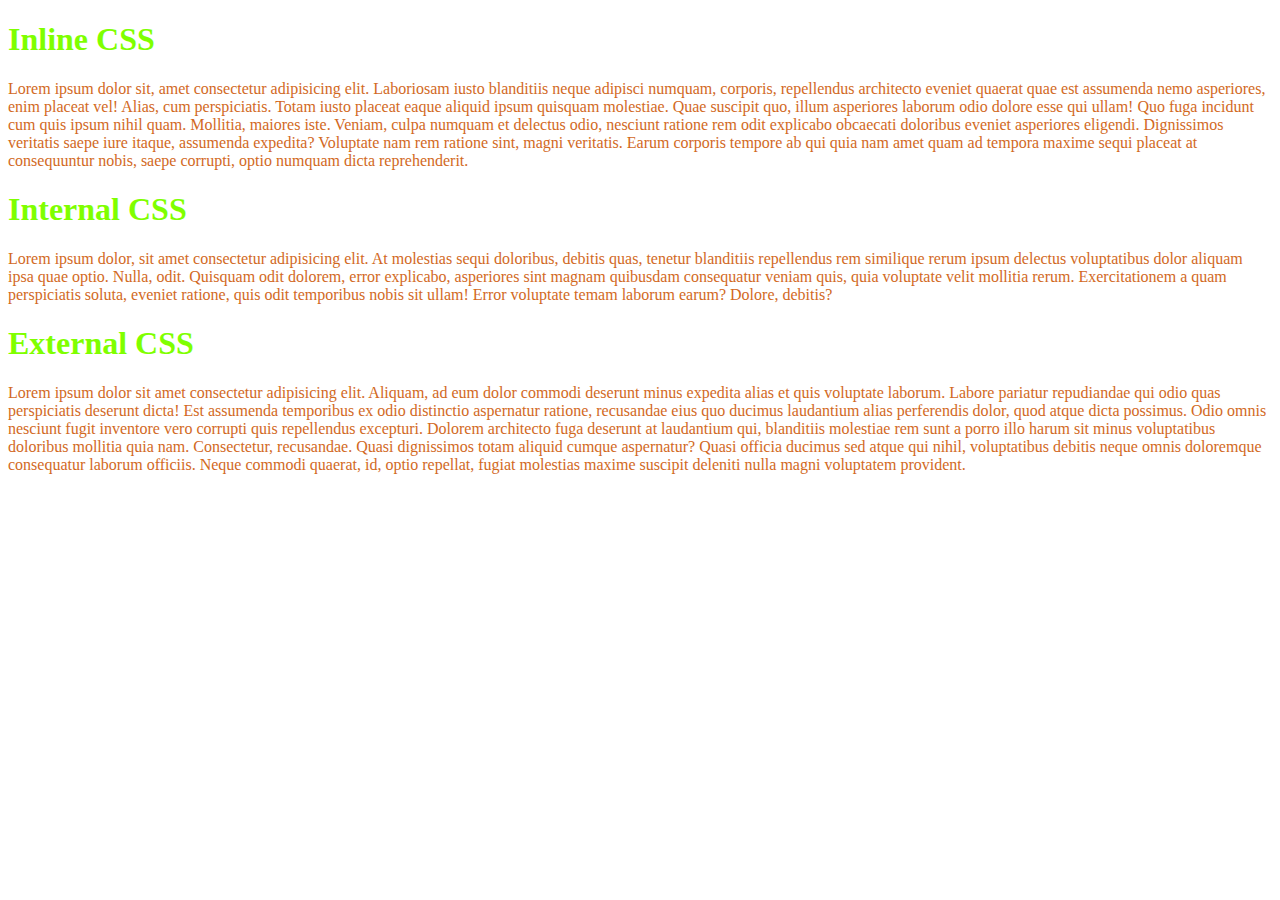
<file: index.html>
<!DOCTYPE html>
<html lang="en">
<head>
    <meta charset="UTF-8">
    <meta name="viewport" content="width=device-width, initial-scale=1.0">
    <title>Document</title>
    <link rel="stylesheet" href="external.css">
</head>
<body>
    <h1>Inline CSS</h1>
    <p>Lorem ipsum dolor sit, amet consectetur adipisicing elit. Laboriosam iusto blanditiis neque adipisci numquam, corporis, repellendus architecto eveniet quaerat quae est assumenda nemo asperiores, enim placeat vel! Alias, cum perspiciatis.
    Totam iusto placeat eaque aliquid ipsum quisquam molestiae. Quae suscipit quo, illum asperiores laborum odio dolore esse qui ullam! Quo fuga incidunt cum quis ipsum nihil quam. Mollitia, maiores iste.
    Veniam, culpa numquam et delectus odio, nesciunt ratione rem odit explicabo obcaecati doloribus eveniet asperiores eligendi. Dignissimos veritatis saepe iure itaque, assumenda expedita? Voluptate nam rem ratione sint, magni veritatis.
    Earum corporis tempore ab qui quia nam amet quam ad tempora maxime sequi placeat at consequuntur nobis, saepe corrupti, optio numquam dicta  reprehenderit.</p>
    <h1>Internal CSS</h1>
    <p>Lorem ipsum dolor, sit amet consectetur adipisicing elit. At molestias sequi doloribus, debitis quas, tenetur blanditiis repellendus rem similique rerum ipsum delectus voluptatibus dolor aliquam ipsa quae optio. Nulla, odit.
    Quisquam odit dolorem, error explicabo, asperiores sint magnam quibusdam consequatur veniam quis, quia voluptate velit mollitia rerum. Exercitationem a quam perspiciatis soluta, eveniet ratione, quis odit temporibus nobis sit ullam!
    Error voluptate temam laborum earum? Dolore, debitis?</p>
    <h1>External CSS</h1>
    <p>Lorem ipsum dolor sit amet consectetur adipisicing elit. Aliquam, ad eum dolor commodi deserunt minus expedita alias et quis voluptate laborum. Labore pariatur repudiandae qui odio quas perspiciatis deserunt dicta!
    Est assumenda temporibus ex odio distinctio aspernatur ratione, recusandae eius quo ducimus laudantium alias perferendis dolor, quod atque dicta possimus. Odio omnis nesciunt fugit inventore vero corrupti quis repellendus excepturi.
    Dolorem architecto fuga deserunt at laudantium qui, blanditiis molestiae rem sunt a porro illo harum sit minus voluptatibus doloribus mollitia quia nam. Consectetur, recusandae. Quasi dignissimos totam aliquid cumque aspernatur?
    Quasi officia ducimus sed atque qui nihil, voluptatibus debitis neque omnis doloremque consequatur laborum officiis. Neque commodi quaerat, id, optio repellat, fugiat molestias maxime suscipit deleniti nulla magni voluptatem provident.</p>
</body>
</html>
</file>
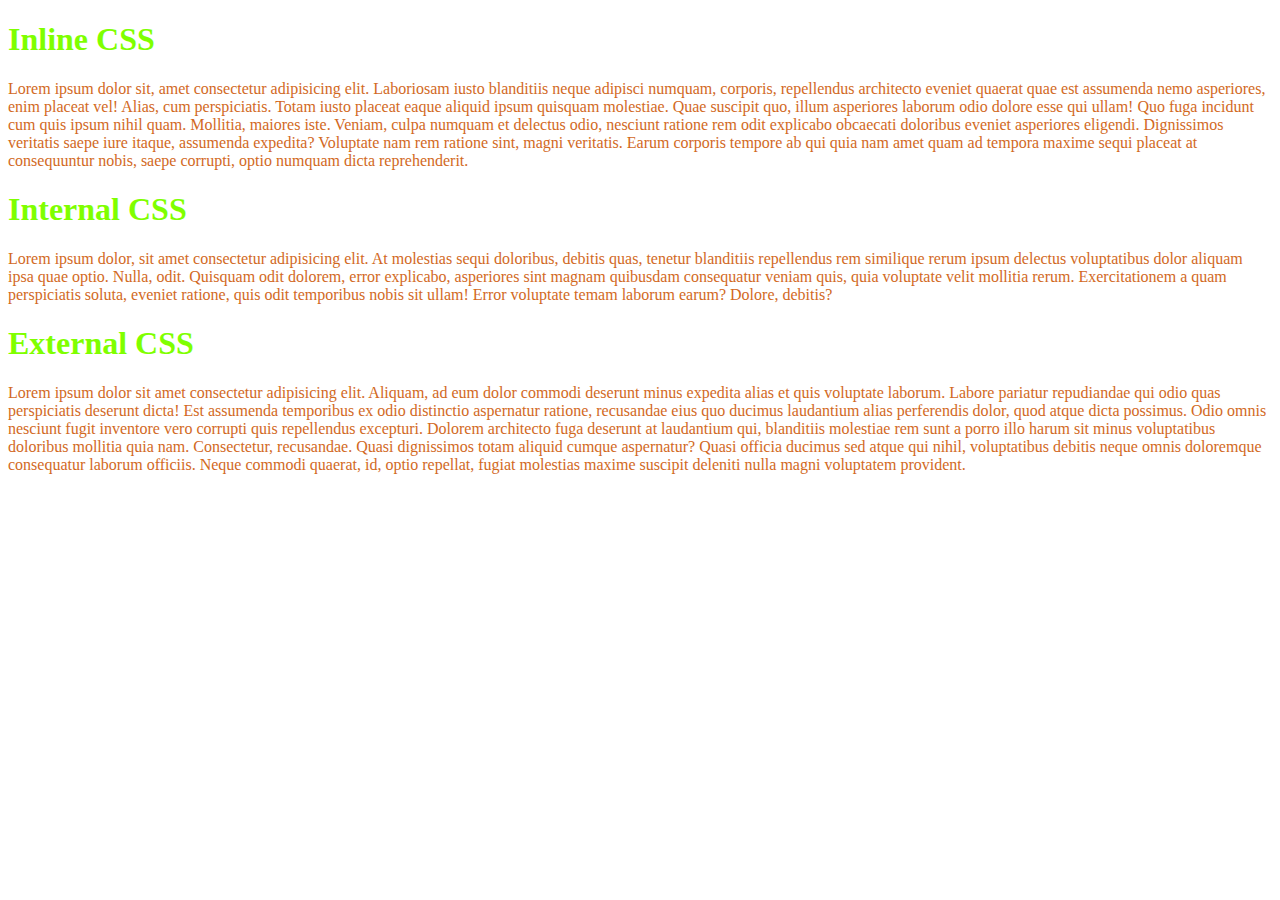
<file: external.html>
<!DOCTYPE html>
<html lang="en">
<head>
    <meta charset="UTF-8">
    <meta name="viewport" content="width=device-width, initial-scale=1.0">
    <title>Document</title>
    <link rel="stylesheet" href="external.css">
</head>
<body>
    <h1>Inline CSS</h1>
    <p>Lorem ipsum dolor sit, amet consectetur adipisicing elit. Laboriosam iusto blanditiis neque adipisci numquam, corporis, repellendus architecto eveniet quaerat quae est assumenda nemo asperiores, enim placeat vel! Alias, cum perspiciatis.
    Totam iusto placeat eaque aliquid ipsum quisquam molestiae. Quae suscipit quo, illum asperiores laborum odio dolore esse qui ullam! Quo fuga incidunt cum quis ipsum nihil quam. Mollitia, maiores iste.
    Veniam, culpa numquam et delectus odio, nesciunt ratione rem odit explicabo obcaecati doloribus eveniet asperiores eligendi. Dignissimos veritatis saepe iure itaque, assumenda expedita? Voluptate nam rem ratione sint, magni veritatis.
    Earum corporis tempore ab qui quia nam amet quam ad tempora maxime sequi placeat at consequuntur nobis, saepe corrupti, optio numquam dicta  reprehenderit.</p>
    <h1>Internal CSS</h1>
    <p>Lorem ipsum dolor, sit amet consectetur adipisicing elit. At molestias sequi doloribus, debitis quas, tenetur blanditiis repellendus rem similique rerum ipsum delectus voluptatibus dolor aliquam ipsa quae optio. Nulla, odit.
    Quisquam odit dolorem, error explicabo, asperiores sint magnam quibusdam consequatur veniam quis, quia voluptate velit mollitia rerum. Exercitationem a quam perspiciatis soluta, eveniet ratione, quis odit temporibus nobis sit ullam!
    Error voluptate temam laborum earum? Dolore, debitis?</p>
    <h1>External CSS</h1>
    <p>Lorem ipsum dolor sit amet consectetur adipisicing elit. Aliquam, ad eum dolor commodi deserunt minus expedita alias et quis voluptate laborum. Labore pariatur repudiandae qui odio quas perspiciatis deserunt dicta!
    Est assumenda temporibus ex odio distinctio aspernatur ratione, recusandae eius quo ducimus laudantium alias perferendis dolor, quod atque dicta possimus. Odio omnis nesciunt fugit inventore vero corrupti quis repellendus excepturi.
    Dolorem architecto fuga deserunt at laudantium qui, blanditiis molestiae rem sunt a porro illo harum sit minus voluptatibus doloribus mollitia quia nam. Consectetur, recusandae. Quasi dignissimos totam aliquid cumque aspernatur?
    Quasi officia ducimus sed atque qui nihil, voluptatibus debitis neque omnis doloremque consequatur laborum officiis. Neque commodi quaerat, id, optio repellat, fugiat molestias maxime suscipit deleniti nulla magni voluptatem provident.</p>
</body>
</html>
</file>
<file: external.css>
h1{
    color: chartreuse;
}
p{
    color: chocolate;
}
</file>
